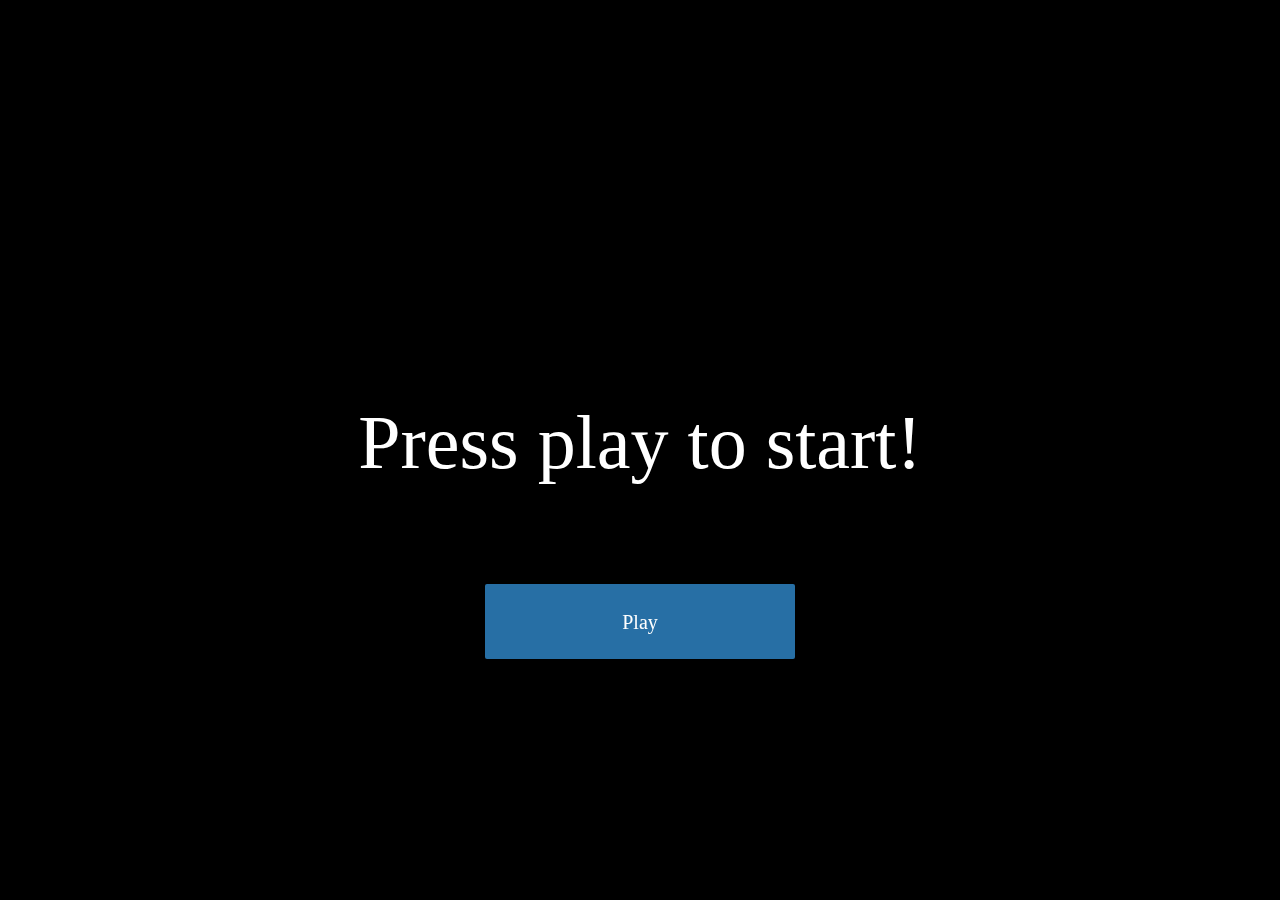
<file: Week1/index.html>
<!DOCTYPE html>
<html lang="en">
<head>
    <meta charset="UTF-8">
    <meta name="viewport" content="width=device-width, initial-scale=1.0">
    <meta http-equiv="X-UA-Compatible" content="ie=edge">
    <link rel="stylesheet" href="../Week1/css/video.css">
    <title>BDO</title>
</head>
<body>
    <section class="visual_wrap" style="background-image: url('https://s1.pearlcdn.com/NAEU/Upload/BANNER/MAIN/bannerImage_20210623012738.jpg');">
        <div class="video_wrap" data-resize-parent="true">
                <video poster="https://s1.pearlcdn.com/NAEU/Upload/BANNER/MAIN/bannerImage_20210623012738.jpg" autoplay loop muted height="220" width="390">
                <source src="https://s1.pearlcdn.com/global_static/video/corsair_main_loop.webm" type="video/mp4">
        </div>

        <div class="txt_main_visual">
            <div class="txt_inner">
                <div class="floating_main_wrap">
                    <div class="title_wrap">
                        <p class="main_title">Press play to start!</p>
                    </div>
                    <div class="btn_wrap">
                        <div class="floatingBanner">
                            <a href="../Week1/login.html" class="main_btn aqua">Play</a>
                        </div>
                    </div>
                </div>
            </div>
        </div>

    </section>

</body>
</html>
</file>
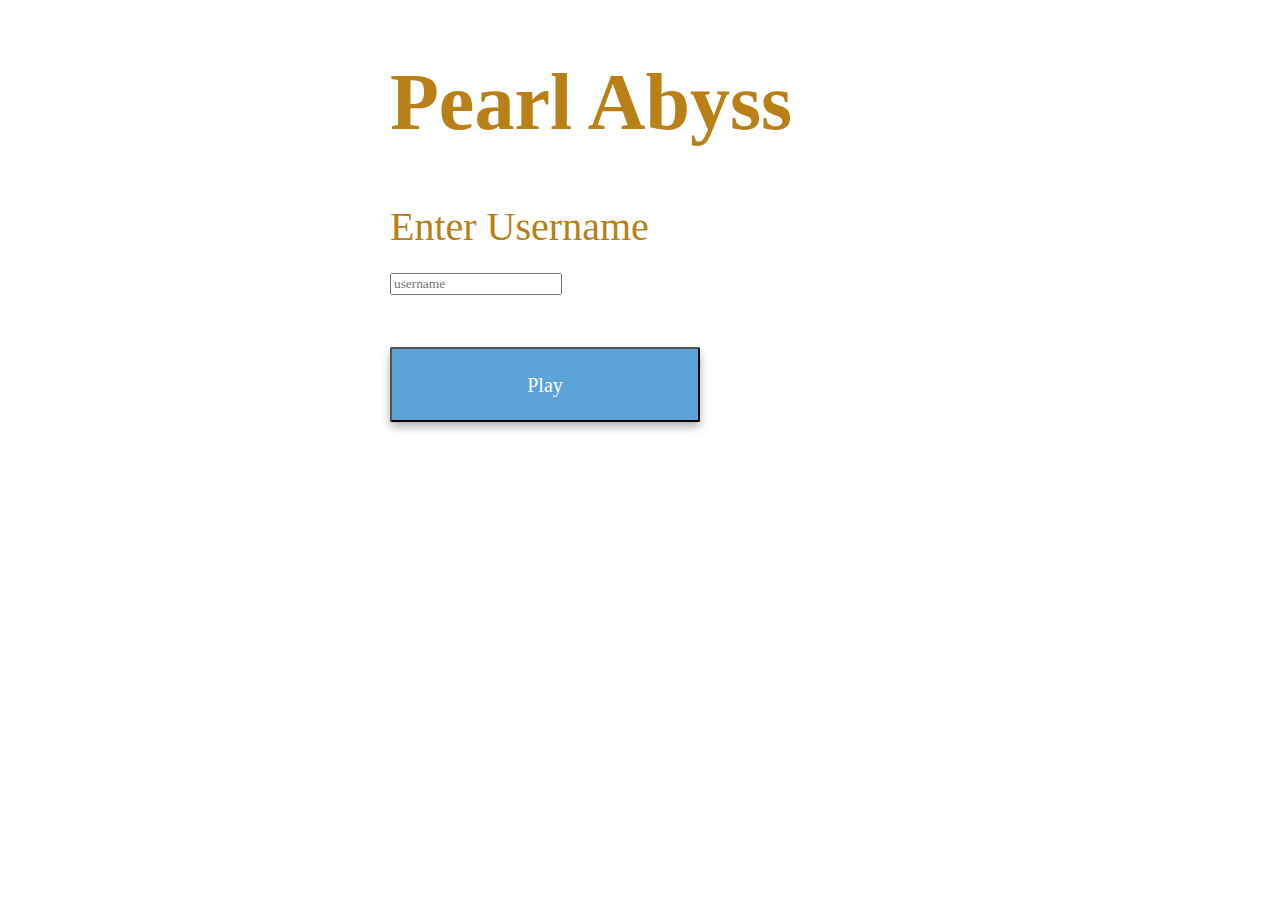
<file: Week1/login.html>
<!DOCTYPE html>
<html lang="en">
<head>
    <meta charset="UTF-8">
    <meta name="viewport" content="width=device-width, initial-scale=1.0">
    <meta http-equiv="X-UA-Compatible" content="ie=edge">
    <link rel="stylesheet" href="../Week1/css/animation.css">
    <link rel="stylesheet" href="../Week1/css/game.css">
    <link rel="stylesheet" href="../Week1/css/video.css">
    <title>Login</title>
</head>
<body>
        <!-- <audio autoplay loop>
                <source src="" type="audio/ogg">
                <source src="/mp3file/Black Desert Online OST - Title Screen (Remaster).mp3" type="audio/mpeg">
        </audio> -->

        <div id="targetElement">
                <h1 class="fade-in-Text">Pearl Abyss</h1>

                <div class="id">
                    <form action="../Week1/gamescreen.html" method="post" id="form" class="form">
                            <div>
                                <label class="fade-in-Text" for="username">Enter Username</label>
                                <input type="text" required maxlength="10" id="TRAVELER" name="TRAVELER" placeholder="username">
                            </div>
                            <br>
                            <div class="btn_wrap">
                                    <div class="floatingBanner">
                                        <button type="submit" class="main_btn aqua">Play</button>
                                    </div>
                            </div>
                    </form>
                </div>

                <script> 
                    const form = document.querySelector("#form");

                    form.addEventListener("submit", function (event) {
                        // stop form submission
                        event.preventDefault();

                        const TRAVELER = document.getElementById("TRAVELER").value;

                        console.log(TRAVELER);

                        localStorage.setItem("TRAVELER",TRAVELER);

                        window.location.href = '../Week1/gamescreen.html';
                    });    
                </script>
        </div>
</body>
</html>
</file>
<file: Week1/css/video.css>
.visual_wrap .video_wrap::after {
    content: "";
    position: absolute;
    display: block;
    width: 100%;
    height: 100%;
    top: 0;
    left: 0;
    background-image: radial-gradient(transparent,rgba(0,0,0,0.6));
    z-index: 5;
}

.visual_wrap .video_wrap {
    display: block!important;
    width: 100%;
    height: 100%;
    background-color: #000;
}

.visual_wrap {
    position: relative;
    width: 100%;
    height: 900px;
    overflow: hidden;
    background-position: 50% 0;
    background-repeat: no-repeat;
    background-size: cover;
    background-color: #000;
}

section {
    position: relative;
}

body {
    line-height: 1.2;
    color: #2b2b2b;
    min-width: 100%;
    height: 100%;
    letter-spacing: 0;
    -webkit-overflow-scrolling: touch;
    word-break: break-word;
    word-wrap: break-word;
    -webkit-font-smoothing: antialiased;
    -moz-osx-font-smoothing: grayscale;
    margin: 0;
    padding: 0;
    display: block;
}

.visual_wrap .video_wrap video {
    position: absolute;
    left: 50%;
    top: 50%;
    z-index: 5;
    -webkit-transform: translate3d(-50%, -50%, 0);
    transform: translate3d(-50%, -50%, 0);
    min-width: 100%;
    min-height: 100%;
    visibility: visible;
    opacity: 1;
    -webkit-transition: opacity 1.2s;
    transition: opacity 1.2s;
}

video {
    object-fit: contain;
}

.visual_wrap .video_wrap video {
    opacity: 1;
    visibility: visible;
}

.visual_wrap .video_wrap video source {
    box-sizing: inherit;
    background-repeat: no-repeat;
    vertical-align: inherit;
    white-space: inherit;
    text-overflow: inherit;
    text-shadow: inherit;
}

.txt_main_visual {
    display: flex;
    justify-content: center;
    align-items: flex-end;
    flex-wrap: wrap;
    width: 100%;
    position: absolute;
    left: 0;
    bottom: calc(50% - 40px);
    -webkit-transform: translateY(50%);
    transform: translateY(50%);
    z-index: 10;
}

.txt_main_visual .txt_inner {
    box-sizing: border-box;
    text-align: center;
    color: #fff;
}

.txt_main_visual .floating_main_wrap {
    display: flex;
    justify-content: flex-end;
    align-items: center;
    flex-direction: column;
}

.txt_main_visual .title_wrap {
    max-width: 100%;
    min-height: 1px;
    text-align: center;
}

.txt_main_visual .main_title {
    font-size: 76px;
    color: #fff;
    text-align: center;
    line-height: 1.2;
    text-shadow: 1px 1px 6px rgb(0 0 0 / 40%);
}

* {
    font-family: 'StrongSword_Pure', customKR;
}

.txt_main_visual .btn_wrap {
    display: flex;
    justify-content: center;
    align-items: center;
    margin: 20px 0 0 0;
}

.btn_wrap .floatingBanner {
    position: relative;
}

.main_btn.aqua {
    color: #fff;
    background: rgba(49, 139, 206, .8);
}

.main_btn {
    display: flex;
    justify-content: center;
    align-items: center;
    width: 310px;
    height: 75px;
    position: relative;
    box-sizing: border-box;
    padding: 0 10px;
    color: #fdfcfc;
    font-size: 20px;
    line-height: 1.4;
    border-radius: 2px;
    background: rgba(255, 255, 255, 0.35);
    box-shadow: 0 5px 10px rgb(0 0 0 / 30%);
    overflow: hidden;
    -webkit-transition: color 0.3s,background 0.3s;
    transition: color 0.3s,background 0.3s;
}

a {
    text-decoration: none;
}
</file>
<file: Week1/css/animation.css>
/* fade text */
    .fade-in-Text {
        z-index: 20;
        opacity: 0;
        color: #b88017;
        animation: fadeIn linear 5s;

        opacity: 1;
    }

    body {
      margin: 0;
      padding: 0;
      top: 0;
      left: 0;
      background-color: #fff;
      overflow: hidden;
    }

    .fade-out-Text {
      animation: fadeOut linear 2s 5s;
    }
    
    * {
      font-family: 'StrongSword_Pure', customKR;
      color: #b88017;
  }

      #cf {
        position: relative;
        height:100%;
        width:100%;
        left: 0;
        top: 0;
        margin:0;
        padding: 0;
      }
      
      .Introgif {
        position: absolute;
        opacity: 0;
        left: 36%;
        top: 200px;

        animation-name: fadeIntro;
        animation-duration: 10s;
        animation-timing-function: linear;
      }

      .WelcomeText {
        z-index: 20;
        position: absolute;
        left: 46%;
        top: 100px;
        font-size: 30;

        opacity: 0;

        color: #b88017;
        animation-name: fadeInOutText;
        animation-duration: 7s;
        animation-delay: 6s;
        animation-timing-function: linear;
    }

      .FirstGif {
        position: absolute;
        z-index: 1;
        height: 100vh;
        width: 100vw;
        margin: 0;
        padding: 0;
        opacity: 0;

        animation-name: fadeFirstGif;
        animation-duration: 10s;
        animation-delay: 11s;
        animation-timing-function: linear;
      }

      .SecondGif {
        position: absolute;
        z-index: 2;
        height: auto;
        width: 100vw;
        margin: 0;
        padding: 0;   
        opacity: 0;

        animation-name: fadeSecondGif ;
        animation-duration: 20s;
        animation-delay: 20s;
        animation-timing-function: linear;
      }
     
      .Text1 {
        z-index: 20;
        position: absolute;
        left: 43%;
        top: 100px;

        opacity: 0;

        color: #b88017;
        animation-name: fadeInOutText;
        animation-duration: 8s;
        animation-delay: 13s;
        animation-timing-function: linear;
      }

      .Text2 {
        z-index: 20;
        position: absolute;
        display: flex;
        flex-direction: row;
        left: 130%;
        top: 10px;
        max-height: 20px;

        opacity: 0;

        color: black;
        animation-name: moveTextToLeft;
        animation-duration: 18s;
        animation-delay: 20s;
        animation-timing-function: linear;
      }

      .Moveimg {
        position: absolute;
        z-index: 1;
        height: auto;
        width: 2000px;
        margin: 0;
        padding: 0;
        opacity: 0;
        left: 0;
        top: 0;

        animation-name: MoveimgLeft;
        animation-duration: 10s;
        animation-delay: 40s;
        animation-timing-function: linear;
      }

      .Zoomimg {
        position: absolute;
        z-index: 1;
        height: 110vh;
        width: auto;
        margin: 0;
        padding: 0;
        opacity: 0;
        left: 0;
        top: 0;

        animation-name: Zoomimg;
        animation-duration: 10s;
        animation-delay: 50s;
        animation-timing-function: linear;
      }

      .Afterimg {
        position: absolute;
        z-index: 1;
        height: 100vh;
        width: 100vw;
        margin: 0;
        padding: 0;
        opacity: 0;
        left: 0;
        top: 0;

        animation-name: endimg;
        animation-duration: 60s;
        animation-delay: 60s;
        animation-timing-function: linear;
        animation-iteration-count: infinite;
      }

      @keyframes fadeIn {
        0% {opacity:0;}
        100% {opacity:1;}
      }

      @keyframes fadeIntro {
        0% {opacity:0;}
        20% {transform: scale(1.2)}
        50% {opacity: 1; transform: scale(1.5)}
        100% {opacity:0;}
      }
 
      @keyframes fadeOut {
        0% {opacity:1;}
        100% {opacity:0;}
      }


      @keyframes fadeInOutText {
        0% {opacity:0;}
        50% {opacity: 1;}
        100% {opacity:0;}
      }
      

      @keyframes fadeOutText {
        0% {opacity:1;}
        50% {opacity: 0.5;}
        100% {opacity:0;}
      }
   
      @keyframes fadeFirstGif {
        0% {opacity:0;}
        10% { opacity: 1;}
        90% {opacity: 0.9;}
        100% {opacity:0;}
      }

      @keyframes fadeSecondGif {
        0% {opacity:0;}
        10% { opacity: 1;}
        90% {opacity: 0.9;}
        100% {opacity:0;}
      }

      @keyframes moveTextToLeft {
        0% {opacity:1; left: 120%; -webkit-box-shadow: 7px 10px 14px 10px #000000; 
          box-shadow: 7px 10px 14px 10px #000000; background-color: ghostwhite;}
        99% {left: -100%; opacity: 1;}
        100% {opacity:0;}
      }

      @keyframes MoveimgLeft {
        0% {opacity:1;}
        99% {left: -4%; opacity: 1;}
        100% {opacity:0;}
      }

      @keyframes Zoomimg {
        0% {opacity:1;}
        20% {transform: scale(1.1); opacity:1;}
        40% {transform: scale(1.3); opacity:1;}
        60% {transform: scale(1.5); opacity:1;}
        80% {transform: scale(1.6); opacity:0.7;}
        90% {transform: scale(1.5); opacity: 0.4;}
        100% {transform: scale(1.3); opacity:0;}
      }

      @keyframes endimg {
        0% {opacity:1;}
        20% {transform: scale(1.1)}
        40% {transform: scale(1)}
        60% {transform: scale(1.2)}
        80% {transform: scale(1)}
        100% {opacity:1;}
      }
</file>
<file: Week1/css/game.css>
body {
    line-height: 1.2;
    color: #2b2b2b;
    width: 100%;
    height: 100%;
    letter-spacing: 0;
    -webkit-overflow-scrolling: touch;
    word-break: break-word;
    word-wrap: break-word;
    -webkit-font-smoothing: antialiased;
    -moz-osx-font-smoothing: grayscale;
    margin: 0;
    padding: 0;
    display: block;
    max-width: 100%;
    max-height: 100%;
}

* {
    font-family: 'StrongSword_Pure', customKR;
    color: #b88017;
}

.bgimg {
    background-image: url('/img/bdologin.jpg');
    background-repeat: no-repeat;
    background-attachment: fixed;
    background-position: center;
    width: 100vw;
    height: 100vh;
}

.nameinput {
    margin-left: auto;
    margin-right: auto;
    
}

#targetElement{
    height: 100px;
    width: 500px;
    font-size: 40px;
    margin-left: auto;
    margin-right: auto;
    align-items: center;
}

#targetElement h1 {
    color: #b88017;
    margin-left: auto;
    margin-right: auto;
}

form {
    width: 75%;
    height: 60%;
}
</file>
